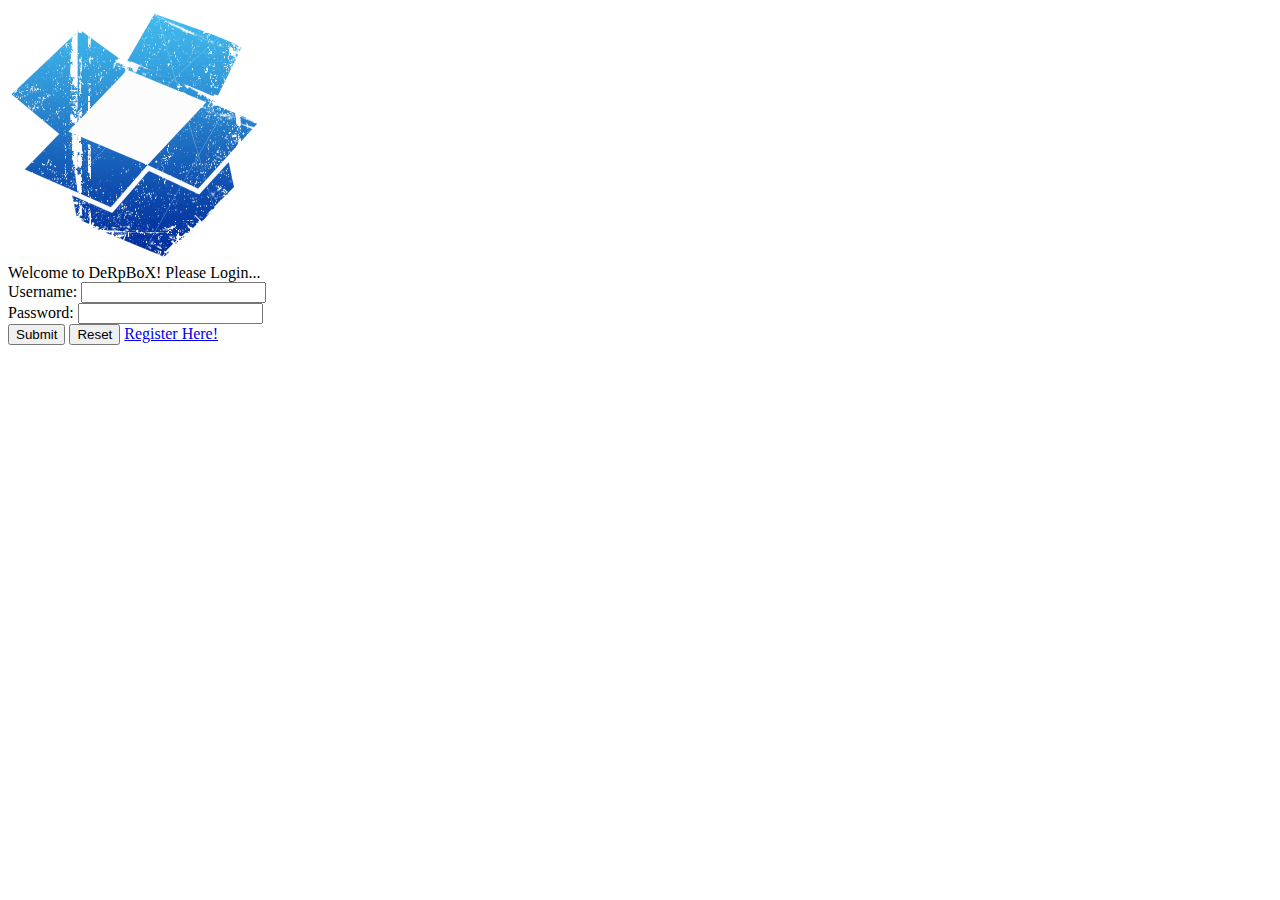
<file: Lab2/index.html>
<html>
<head>
<title>DerpBox File Management System</title>
</head>
<body>

<img src="img/dropbox.png" /><br>
Welcome to DeRpBoX! Please Login...

<form action="authenticate.php" method="post">
Username: <input type="text" name ="username"/><br/>
Password: <input type = "password" name="password"/><br/>

<input type="submit" value="Submit" />
<input type="reset">
<a href="registerform.html">Register Here!</a>
</form>
</body>
</html>
</file>
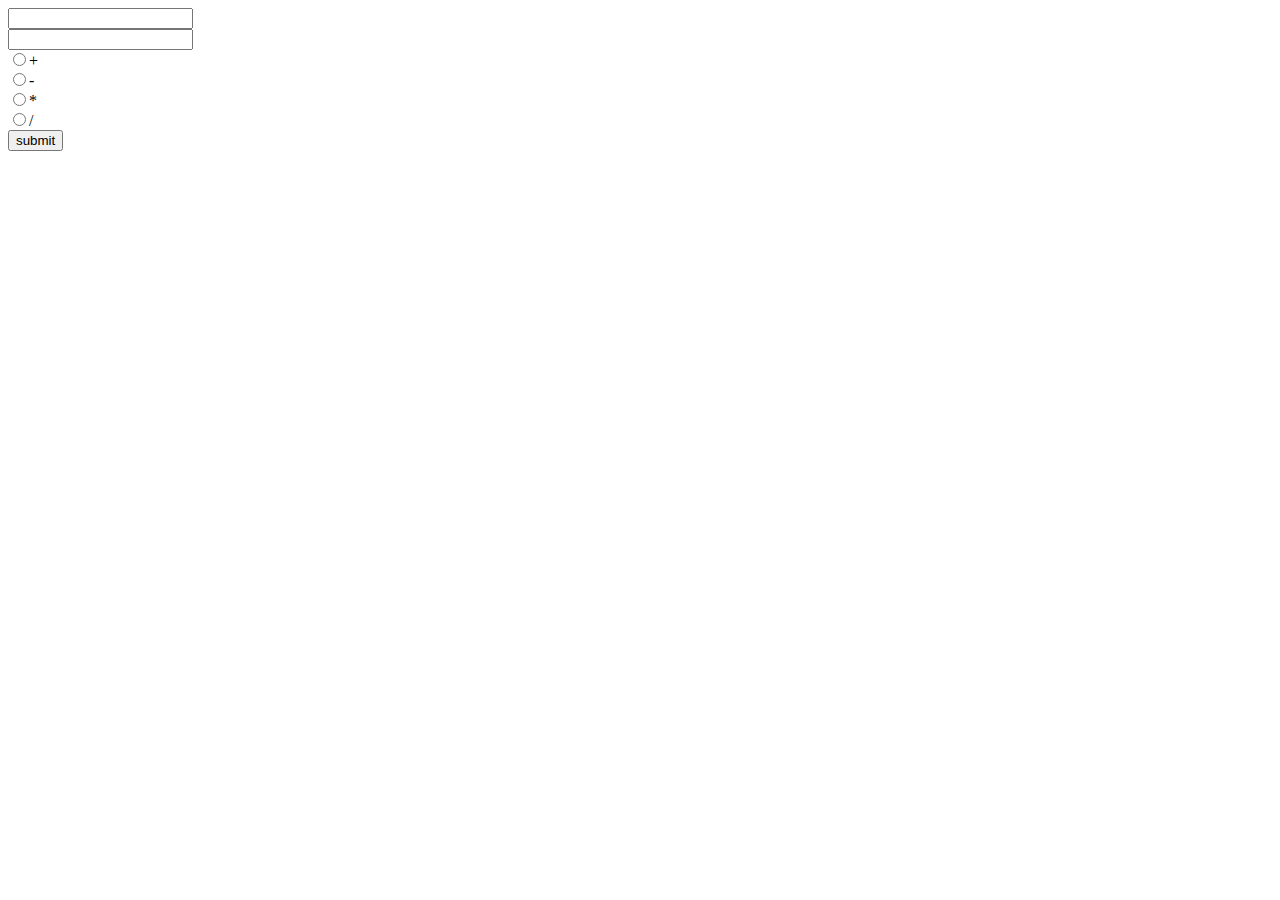
<file: Lab2/advancedcalc.html>
<html>
<body>
<form method= 'POST' action="advancedcalc.php">
<input type="text" name='firstinteger'/><br>
<input type="text" name="secondinteger"/><br>
<input type="radio" name="group1" value="+"/>+<br>
<input type="radio" name="group1" value="-"/>-<br>
<input type="radio" name="group1" value="*"/>*<br>
<input type="radio" name="group1" value="/"/>/<br>
<input type="submit" value="submit"/> <br>


</form>
</body>
</html>
</file>
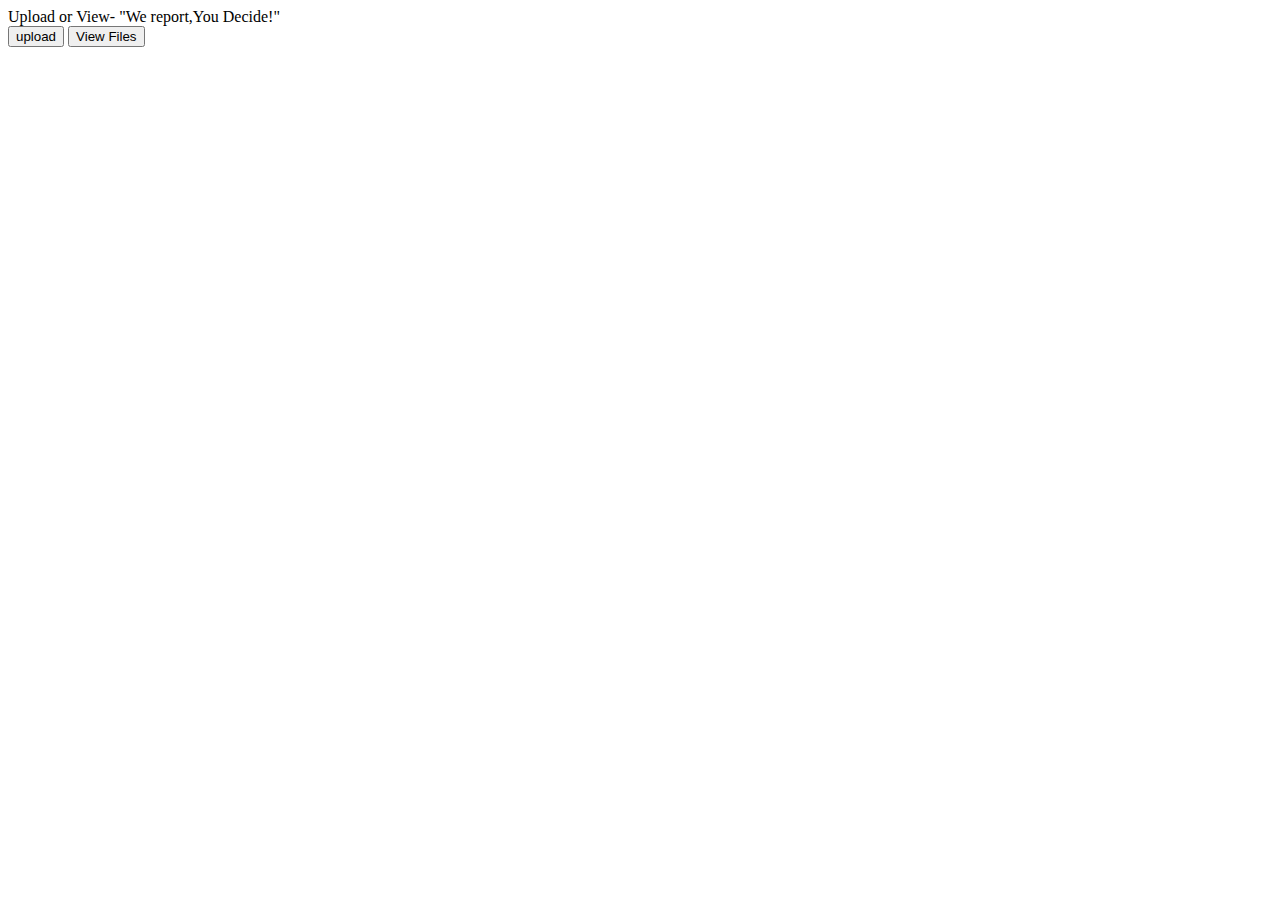
<file: Lab2/choicescreen.html>
<html>
<body>

<form method="post" action= "choicehandler.php" >
Upload or View- "We report,You Decide!" <br>
<input type="button" name="upload" value="upload" />
<input type= "button" name="viewfiles" value= "View Files" />
</form>
</body>
</html>
</file>
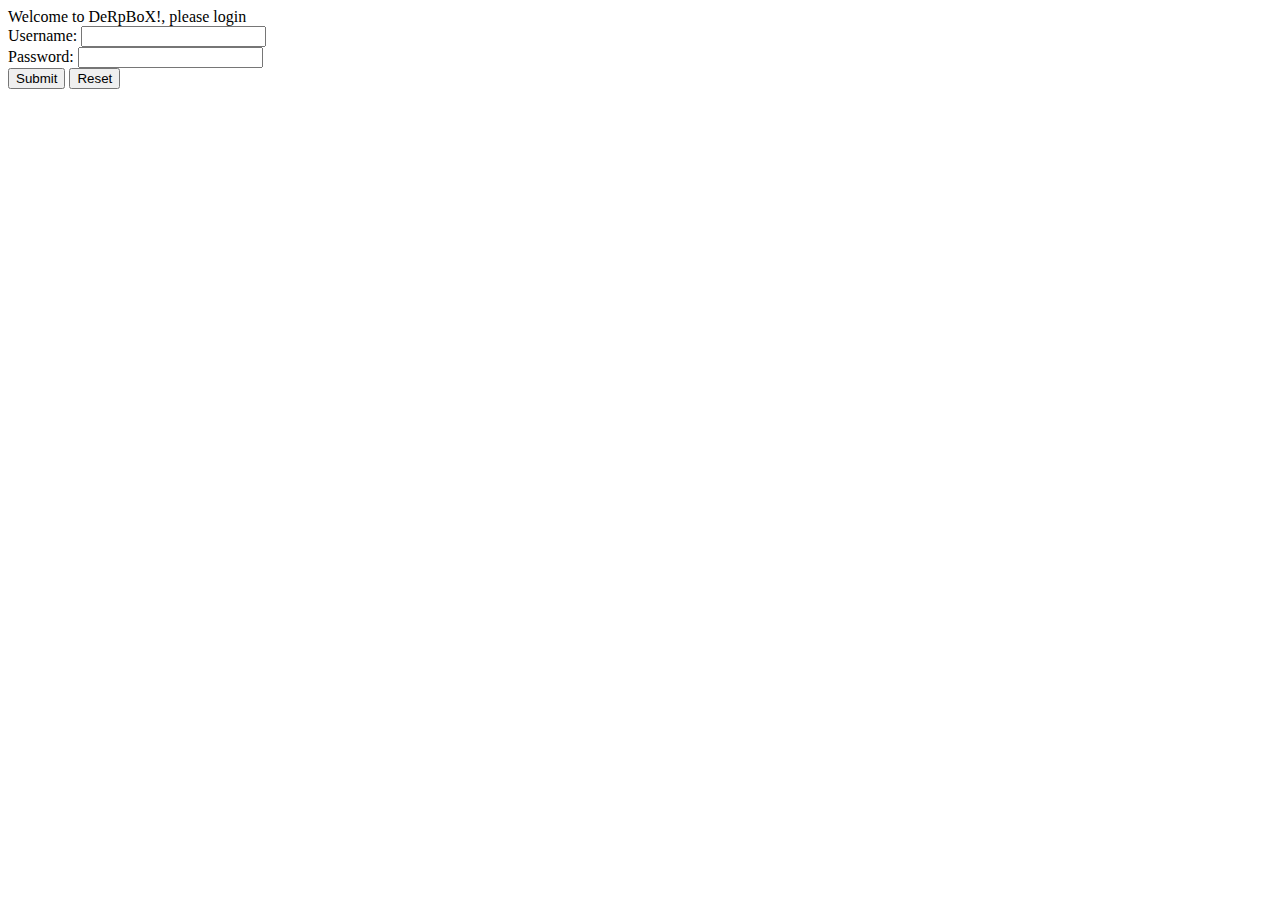
<file: Lab2/loginscreen.html>
<html>
<body>

Welcome to DeRpBoX!, please login

<form action="authenticate.php" method="post">
Username: <input type="text" name ="username"/><br/>
Password: <input type = "password" name="password"/><br/>

<input type="submit" value="Submit" />
<input type="reset">
</form>
</body>
</html>
</file>
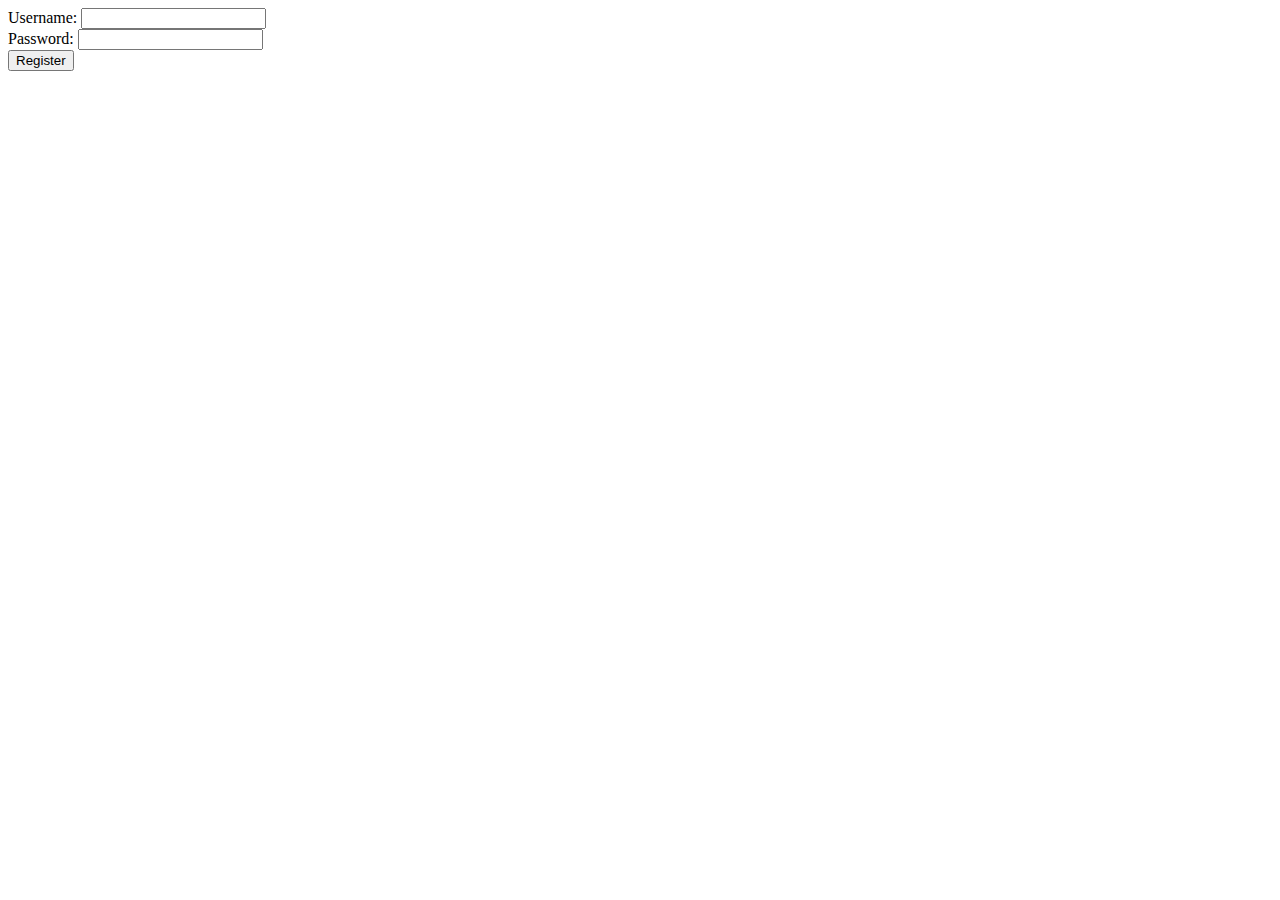
<file: Lab2/registerform.html>
<html>
<body>
<form method='post' action='register.php'>
Username:
<input type="text"  name="RegUser"> <br>
Password:
<input type ="text" name="RegPass"><br>
<input type="submit" value ="Register"> 
</form>
</body>
</html>
</file>
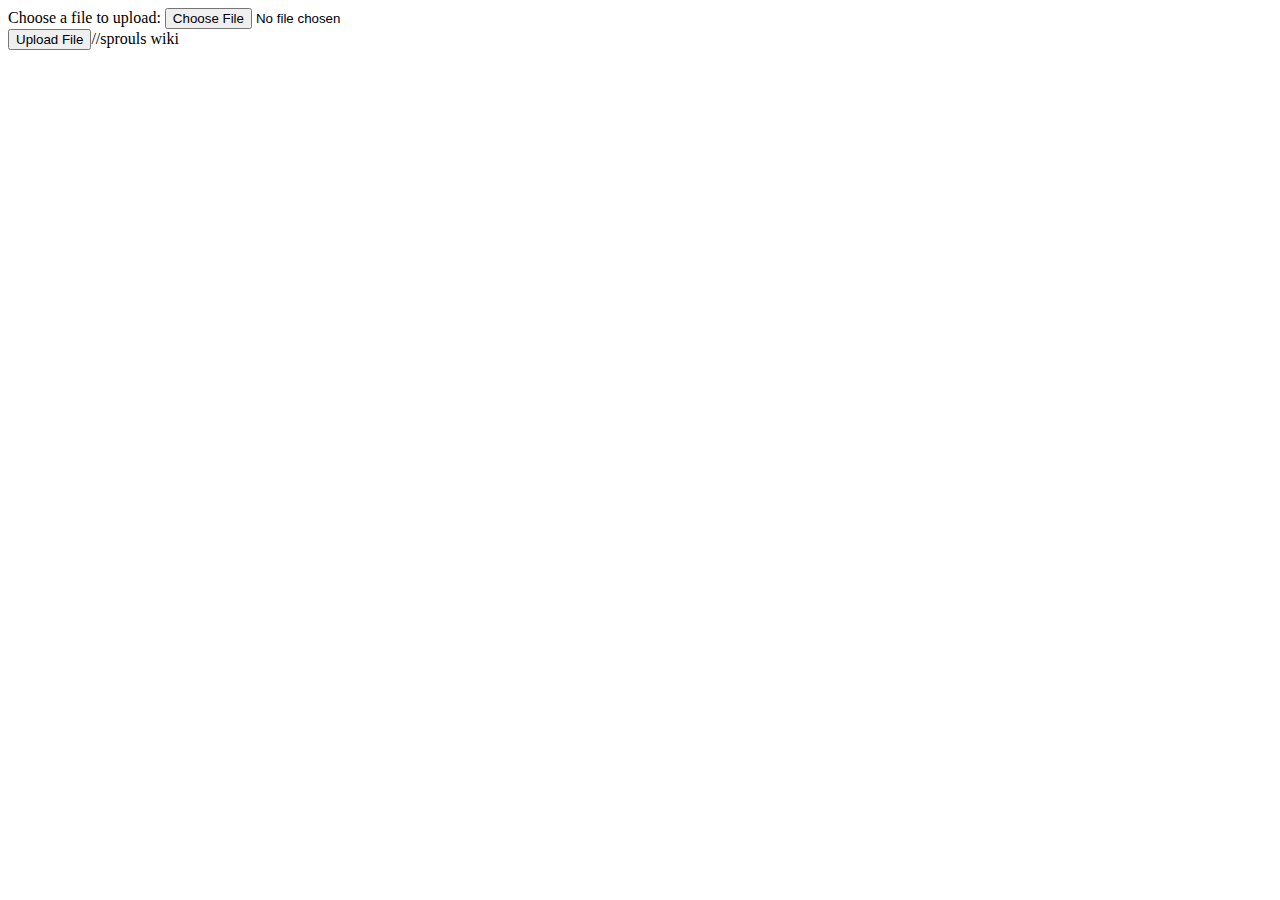
<file: Lab2/uploadscreen.html>
<html>
<form enctype="multipart/form-data" action="filehandler.php" method="POST">
<input type="hidden" name="MAX_FILE_SIZE" value="100000" />
Choose a file to upload: <input name="uploadedfile" type="file" /><br>
 <input type="submit" value="Upload File" />//sprouls wiki
</form>
</html>
</file>
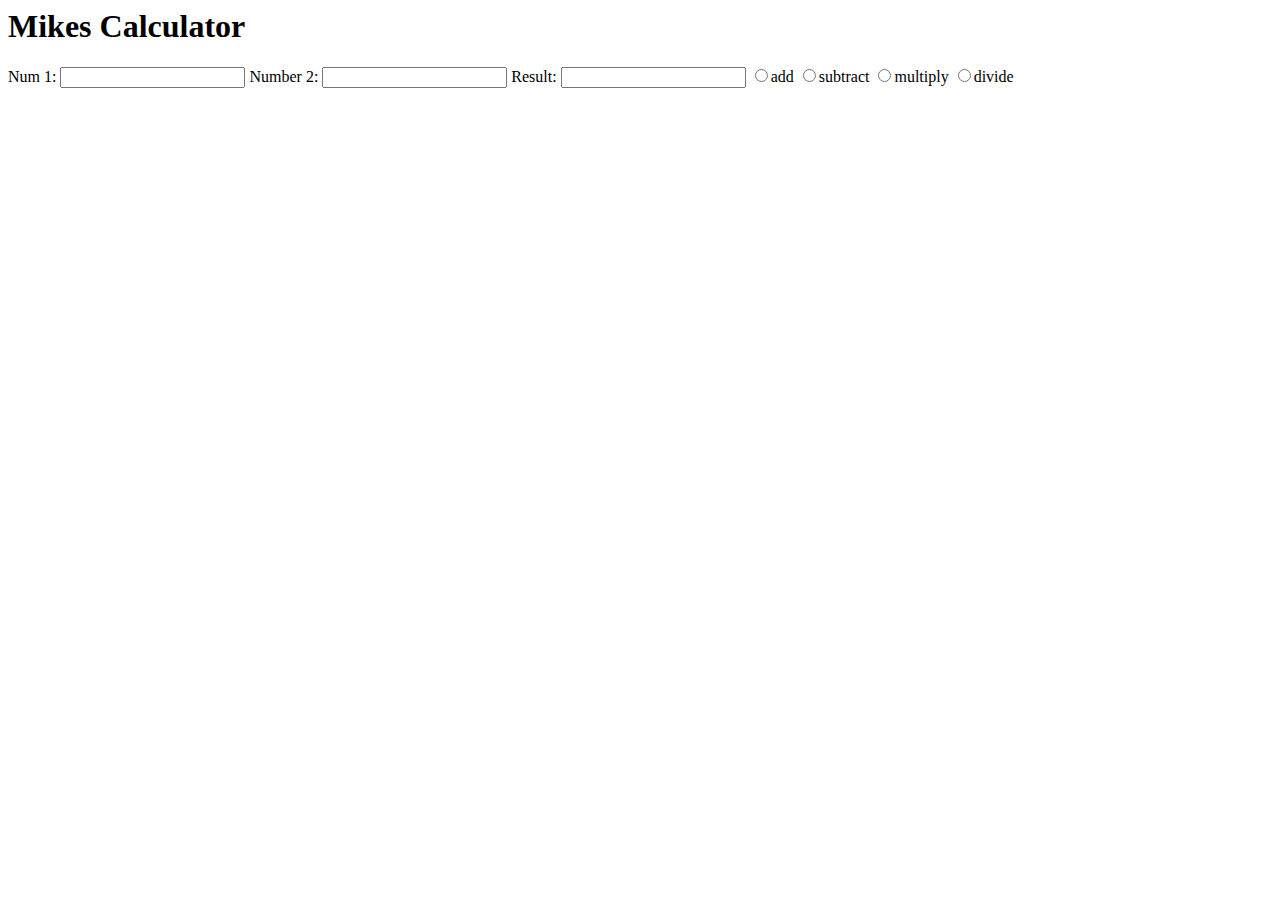
<file: lab4/calculator.html>
<html>

 

<script language="javascript" type= "text/javascript">
function add(){
a= Number(document.calculator.number1.value);
b=Number(document.calculator.number2.value);
c=a+b;
document.calculator.total.value=c;
}
</script>

<script language="javascript" type= "text/javascript">
function divide(){
a= Number(document.calculator.number1.value);
b=Number(document.calculator.number2.value);
c=a/b;
document.calculator.total.value=c;
}
</script>

<script language="javascript" type= "text/javascript">
function subtract(){
a= Number(document.calculator.number1.value);
b=Number(document.calculator.number2.value);
c=a-b;
document.calculator.total.value=c;
}
</script>

<script language="javascript" type= "text/javascript">
function divide(){
a= Number(document.calculator.number1.value);
b=Number(document.calculator.number2.value);
c=a/b;
document.calculator.total.value=c;
}
</script>

<script language="javascript" type= "text/javascript">
function multiply(){
a= Number(document.calculator.number1.value);
b=Number(document.calculator.number2.value);
c=a*b;
document.calculator.total.value=c;
}

function calculate(){
if(document.calculator.r1[0].checked){
add();
}
if(document.calculator.r1[1].checked){
subtract();
}
if(document.calculator.r1[2].checked){
multiply();
}
if(document.calculator.r1[3].checked){
divide();
}}
</script>
<body>

<h1> Mikes Calculator </h1>
<form name ="calculator">
Num 1: <input type ="text" name ="number1" onchange="calculate();">
Number 2: <input type = "text" name= "number2" onchange="calculate();" >
Result: <input type ="text" name ="total" >

<input type ="radio" name=r1 value="add" onclick="add();">add
<input type ="radio" name=r1 value="subtract" onclick="subtract();">subtract
<input type ="radio" name=r1 value="multiply"onclick="multiply();">multiply

<input type ="radio" name=r1 value="divide" onclick="divide();" >divide
</form>

<script language= "javascript" type="text/javascript">
function calculate(){
if(document.calculator.r1[0].checked){
add();
}
if(document.calculator.r1[1].checked){
subtract();
}
if(document.calculator.r1[2].checked){
multiply();
}
if(document.calculator.r1[3].checked){
divide();
}}


</body>
</html>
</file>
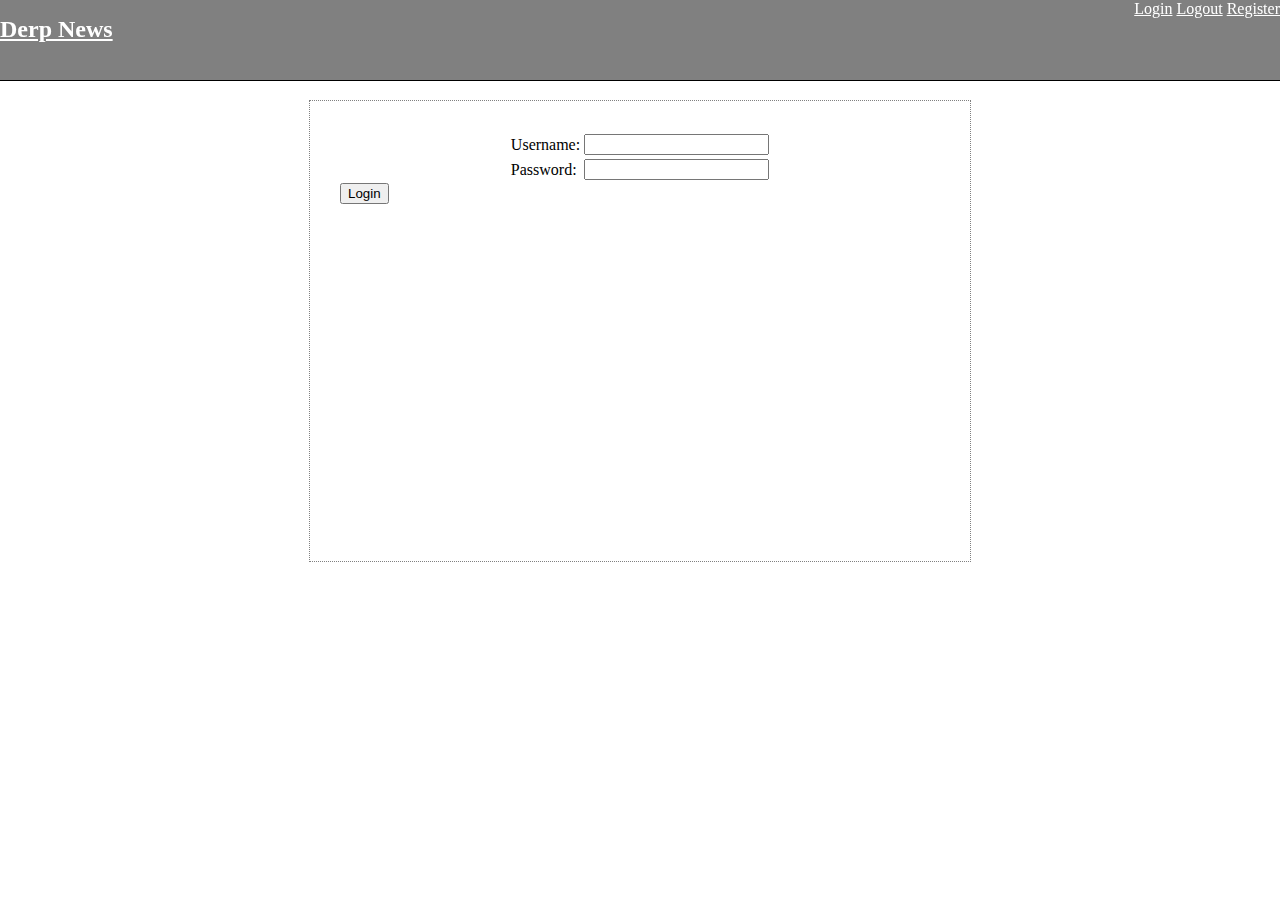
<file: Lab3/Lab3/login.html>
<html>
<head>
<title>Derp News</title>
<link rel="stylesheet" type="text/css" href="css/global.css" />
</head>
<body>


<div id="header">
<div id="logo"><a href="index.php"><h1>Derp News</h1></a></div>

<a href="login.html">Login</a>
<a href="scripts/logout.php">Logout</a>
<a href="register.html">Register</a>

</div>
<div id="wrapper">

<!-- New Story -->


<div class="new_storybox">

<form name="input" action="scripts/login.php" method="post">
				<table align="center">
					  <tr>
 					   <td><label for="name">Username:</label></td>
 					   <td align="left"><input type="text" name="user" id="title"></td>
 					 </tr>
 					 <tr>
 					   <td><label for="email">Password:</label></td>
 					   <td align="left"><input type="password" name="pass" id="title"></td>
 					 </tr>
				</table>
				<input type="submit" value="Login" />
			</form>

</div>








</div>


</body>
</html>
</file>
<file: Lab3/Lab3/css/global.css>
html,body{
	padding: 0px;
	margin: 0px;
}

body {
	text-align: center;
}

#wrapper {
	margin: 100px auto 30px auto;
	width: 800px;
	height: auto;
	text-align: center
	background-color: blue;
}

#header {
	width: 100%;
	height: 80px;
	margin: 0px;
	top: 0px;
	left: 0px;
	text-align: right;
	position: fixed;
	background-color: gray;
	color: white;
	border-bottom: 1px black solid;
}

#header a:link {
	color: white;
}

#header a:visited {
	color: white;
}

.storybox {
	width: 600px;
	height: auto;
	padding: 30px;
	margin: 50px auto;
	text-align: justify;
	border: gray dotted thin;
}

.new_storybox {
	width: 600px;
	height: 400px;
	padding: 30px;
	margin: 50px auto;
	text-align: justify;
	border: gray dotted thin;
}

.storybox, .new_storybox h2 {
	text-align: center;
	font-style: italic;
	font-size: 20px;
}

.storybox, .new_storybox h3 {
	text-align: center;
	font-style: normal;
	font-size: 16px;
}

#wrapper a:link {
	color: black;
	text-decoration: none;
}

#wrapper a:visited {
	color: black;
	text-decoration: none;
}

.normallink{
	color: blue;
	text-decoration: underline;
}

.normallink{
	color: blue;
	text-decoration: underline;
}

#logo {
	height: 45px;
	width: 500px;
	top: 0px;
	left: 0px;
	position: absolute;
	margin: 0px;
	text-align: left;
}
/*
#logo a:link { 
	color:black;
}

#logo a:visited {
	color:black;
}
*/
#logo h1{
	font-size: 24px;
}
</file>
